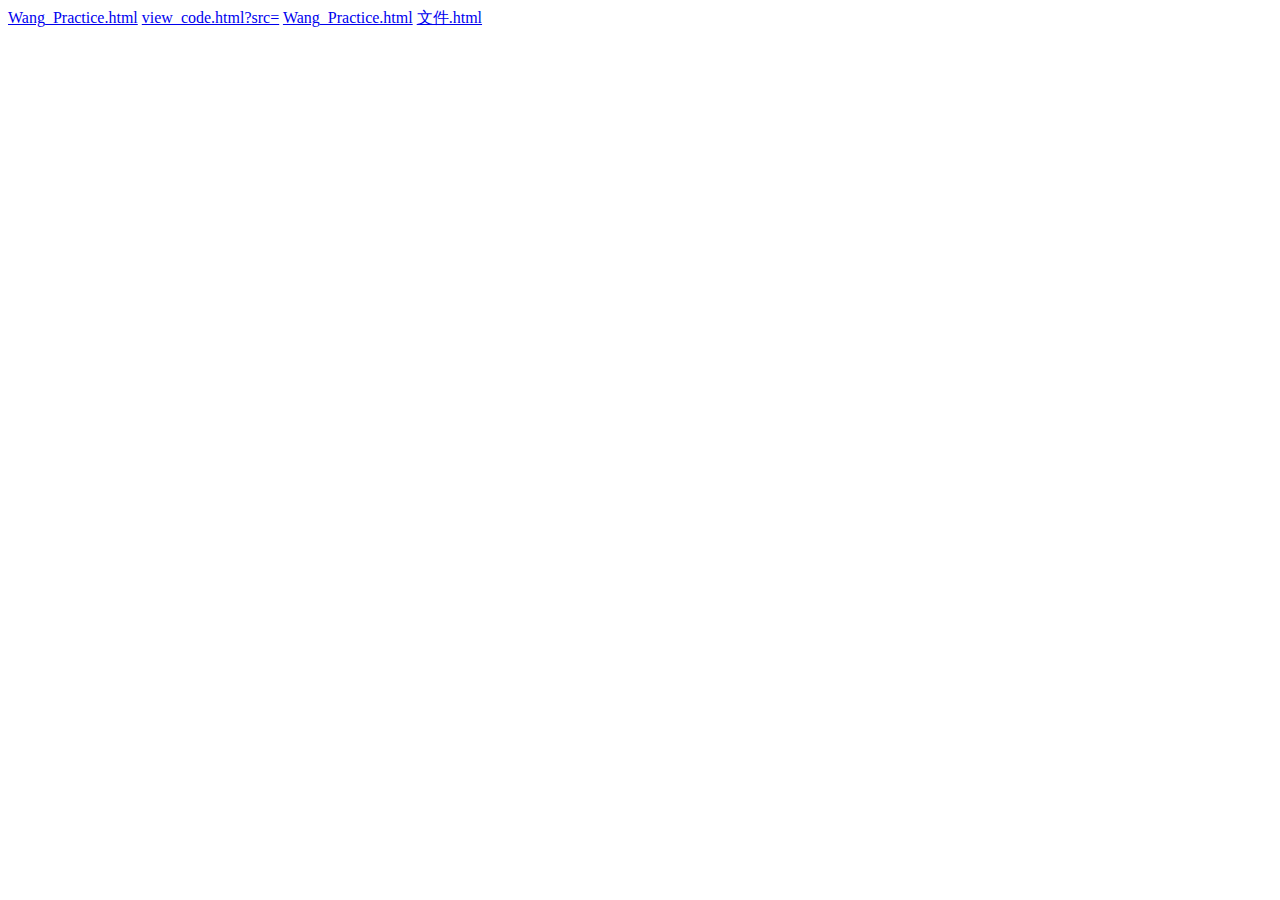
<file: index.html>
<!Doctype html>

<html>
    
    <head>
        <title>index</title>
    </head>
    <body>
        <A href="./Wang_Practice.html">Wang_Practice.html</A>
        <A href="./view_code.html">view_code.html?src=</A>
        <A href="./Wang_Practice.html">Wang_Practice.html</A>
        <A href="./文件.html">文件.html</A>
    </body>
            
</html>
</file>
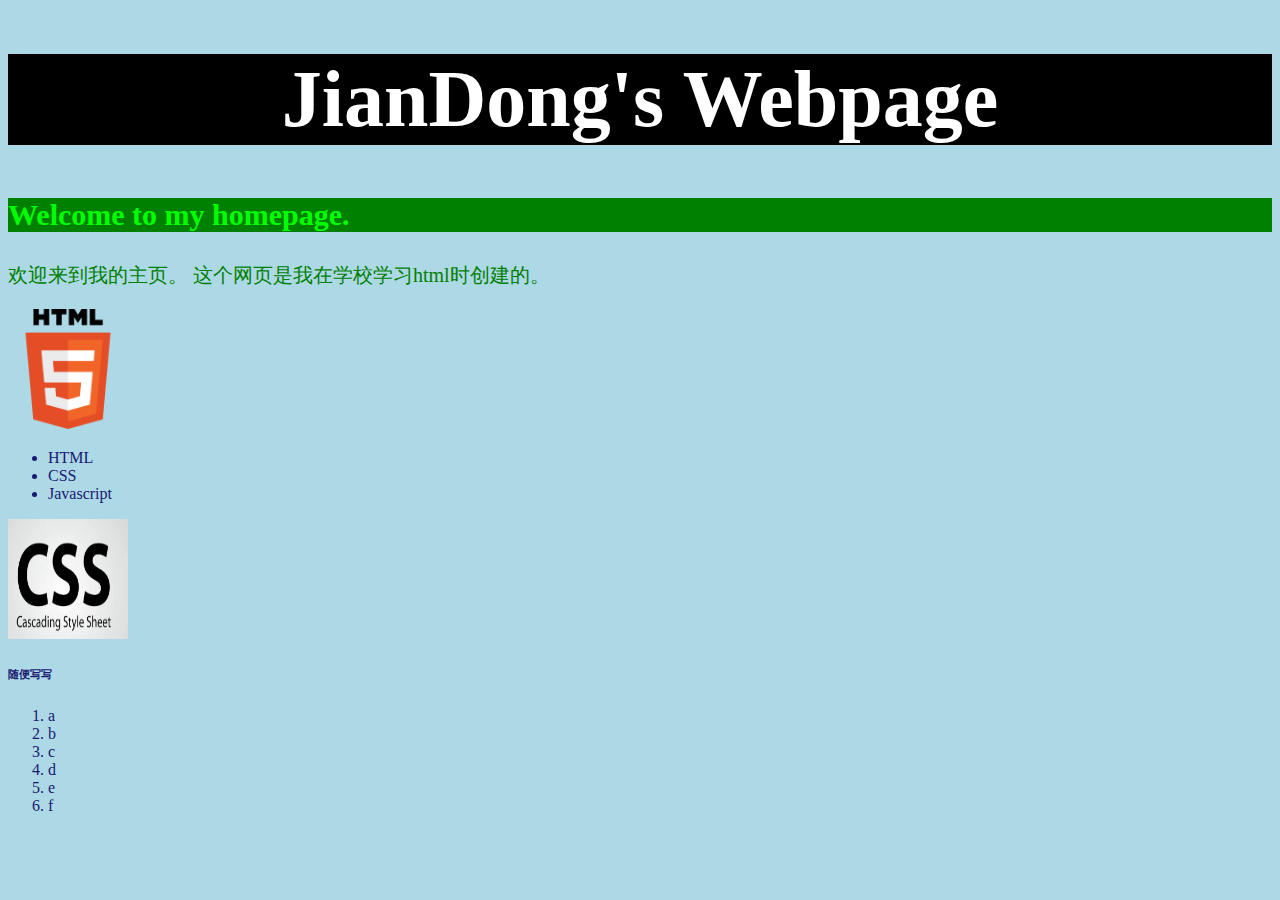
<file: old_文件.html>
<!DOCTYPE html>

<html>
	<head>
		<title>JianDong's Homepage</title>
		<link rel="stylesheet" type="text/css" href="./CSS/old_CSS-文件.css" />

	</head>

	<body>

		<h1>JianDong's Webpage<h1>

		<h3>Welcome to my homepage.</h3>		

		<p>欢迎来到我的主页。 这个网页是我在学校学习html时创建的。</p>
		<img alt="HTML" src="./image/文件.png" width="120" height="120"/>
		<ul>
			<li>HTML</li>
			<li>CSS</li>
			<li>Javascript</li>
		</ul>
		<img alt="CSS" src="./image/CSS.jpg" width="120" height="120"/>
		<h6>随便写写</h6>
		<ol>
			<li>a</li>
			<li>b</li>
			<li>c</li>
			<li>d</li>
			<li>e</li>
			<li>f</li>

		</ol>
	</body>

</html>
</file>
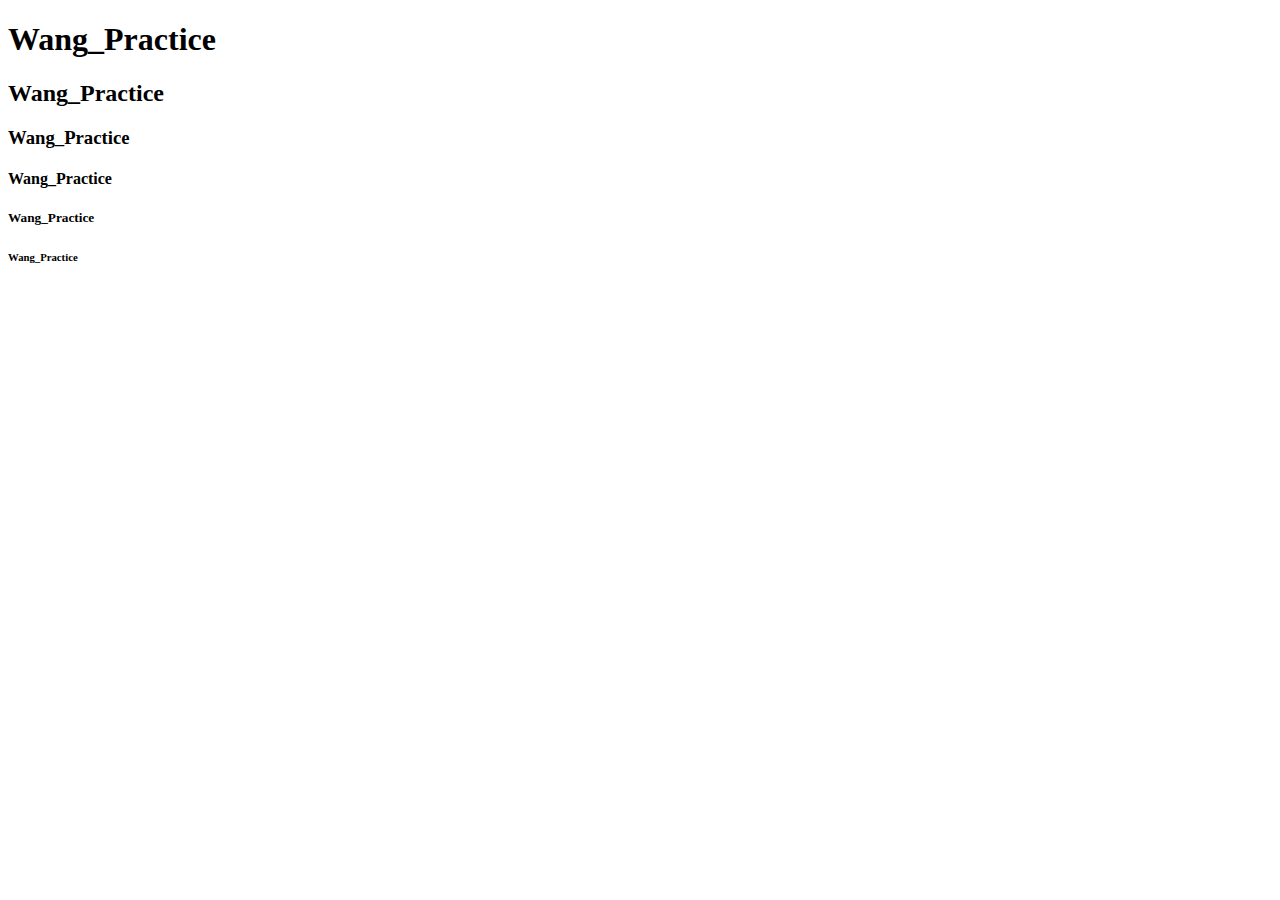
<file: Wang_Practice.html>
<!Doctype HTML>

<html>
  <head>
    <title>Wang_Practice</title>
  </head>
  
  <body>
  <h1>Wang_Practice</h1>
  <h2>Wang_Practice</h2>
  <h3>Wang_Practice</h3>
  <h4>Wang_Practice</h4>
  <h5>Wang_Practice</h5>
  <h6>Wang_Practice</h6>
  </body>
<html>
</file>
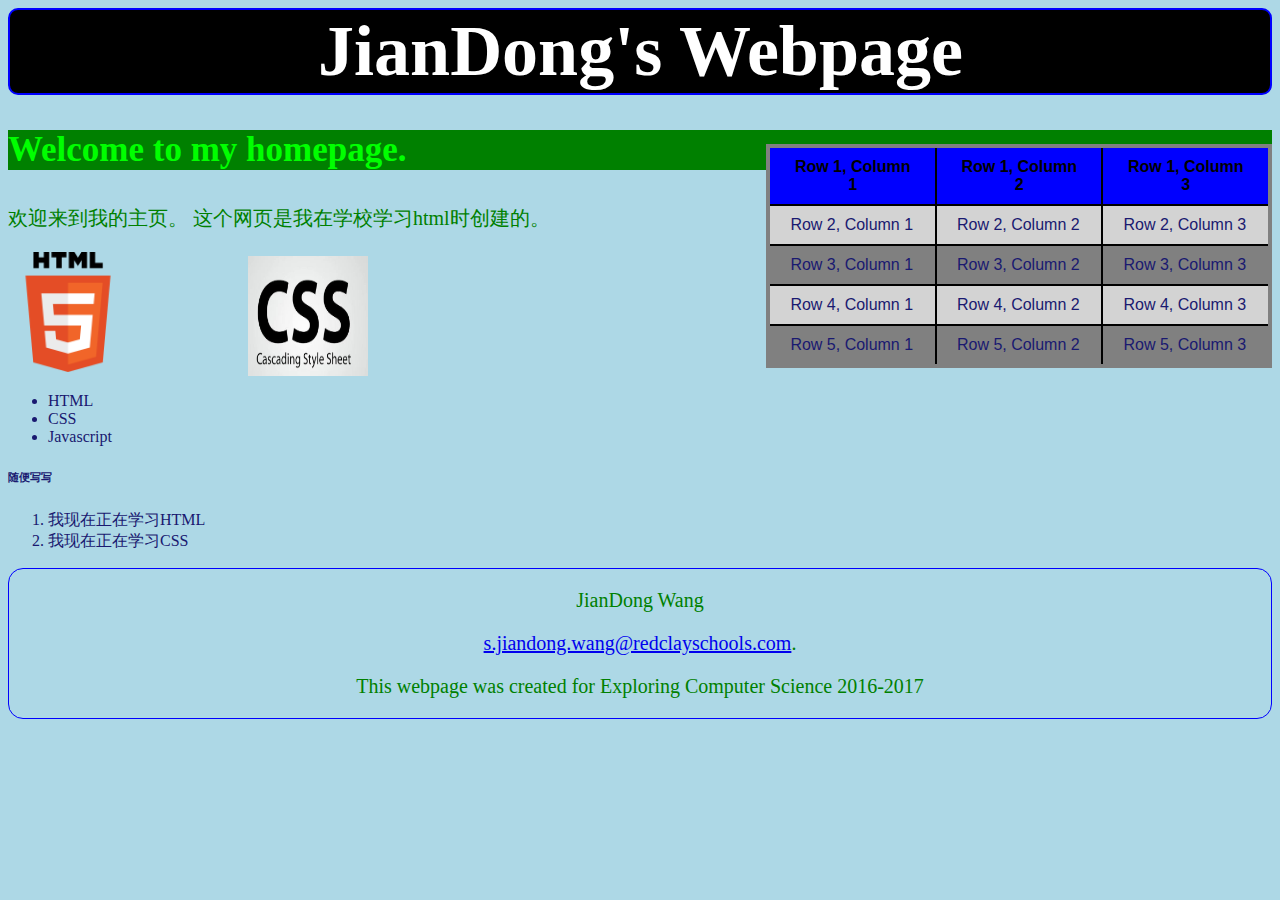
<file: 文件.html>
<!DOCTYPE html>
<html>
	<head>
		<title>JianDong's Homepage</title>
		<link rel="stylesheet" type="text/css" href="./CSS/CSS-文件.css" />
	</head>
	<body>

		<h1>JianDong's Webpage</h1>

		<h3>Welcome to my homepage.</h3>		

		<p>欢迎来到我的主页。 这个网页是我在学校学习html时创建的。</p>
		<div id='3.14'>
		<div id='images'>
		<img alt="HTML" id='image1' src="./image/文件.png" width="120" height="120"/>
		<img alt="CSS" id='image2' src="./image/CSS.jpg" width="120" height="120"/>
		</div>
		<div id='list1'>
		<ul>
			<li>HTML</li>
			<li>CSS</li>
			<li>Javascript</li>
		</ul>
		</div>
		<div id='list2'>
		<h6>随便写写</h6>
		<ol>
			<li>我现在正在学习HTML</li>
			<li>我现在正在学习CSS</li>

		</ol>
		</div>
		</div>
		<div id='table'>
		<table>
			<tr>
				<th>Row 1, Column 1</th>
				<th>Row 1, Column 2</th>
				<th>Row 1, Column 3</th>
			</tr>
			<tr>
				<td>Row 2, Column 1</td>
				<td>Row 2, Column 2</td>
				<td>Row 2, Column 3</td>
			</tr>
			<tr>
				<td>Row 3, Column 1</td>
				<td>Row 3, Column 2</td>
				<td>Row 3, Column 3</td>
			</tr>
			<tr>
				<td>Row 4, Column 1</td>
				<td>Row 4, Column 2</td>
				<td>Row 4, Column 3</td>
			</tr>
			<tr>
				<td>Row 5, Column 1</td>
				<td>Row 5, Column 2</td>
				<td>Row 5, Column 3</td>
			</tr>
		</table>
		</div>
		<footer>
			<p>JianDong Wang</p>
			<p><a href="mailto:s.jiandong.wang@redclayschools.com"> s.jiandong.wang@redclayschools.com</a>.</p> 
			<p>This webpage was created for Exploring Computer Science 2016-2017</p>
		</footer>
	</body>
</html>
</file>
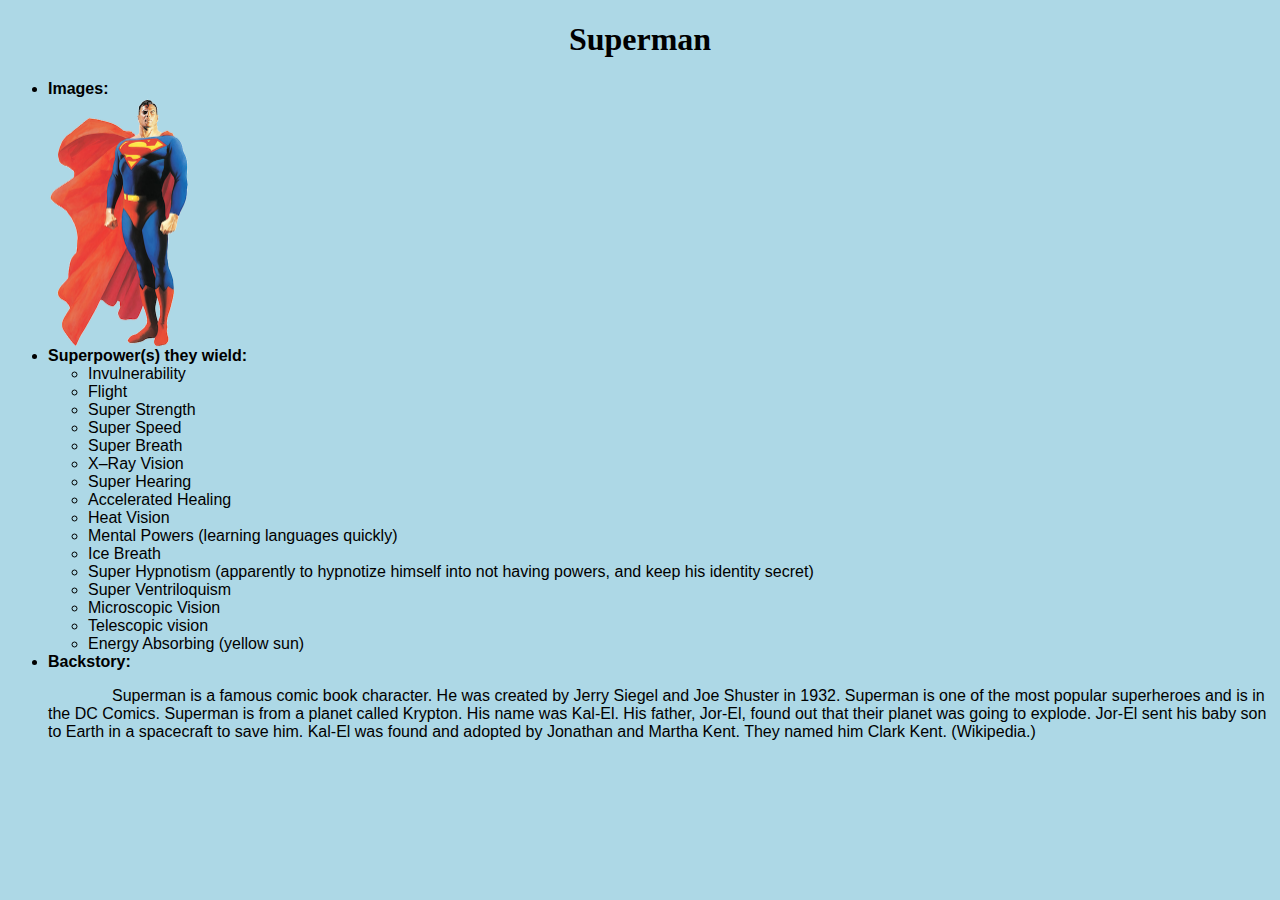
<file: HTML-ASSESSMENT/Superhero.html>
<!DOCTYPE HTML>
<html>
    <head>
        <blink><title>Superman</title></blink>
        <link rel="stylesheet" href=".\Superhero.css">
    </head>
    
    <body>
        <h1 id=title>Superman</h1>
        <ul id=list>
            <li>
                <b>Images:</b>
                <img id=imageSuperman src=".\SupermanRoss.png" alt="Superman">
            </li>
            <li>
            <b>Superpower(s) they wield:</b>
                <ul>
                    <li>Invulnerability</li>
                    <li>Flight</li>
                    <li>Super Strength</li>
                    <li>Super Speed</li>
                    <li>Super Breath</li>
                    <li>X–Ray Vision</li>
                    <li>Super Hearing</li>
                    <li>Accelerated Healing</li>
                    <li>Heat Vision</li>
                    <li>Mental Powers (learning  languages quickly)</li>
                    <li>Ice Breath</li>
                    <li>Super Hypnotism (apparently to hypnotize himself into not having powers, and keep his identity secret)</li>
                    <li>Super Ventriloquism</li>
                    <li>Microscopic Vision</li>
                    <li>Telescopic vision</li>
                    <li>Energy Absorbing (yellow sun) </li>
                </ul>
            </li>
            
            <li>
            <b>Backstory:</b>
            <p id=p1>Superman is a famous comic book character. He was created by Jerry Siegel and Joe Shuster in 1932.  Superman is one of the most popular superheroes and is in the DC Comics. Superman is from a planet called Krypton.  His name was Kal-El. His father, Jor-El, found out that their planet was going to explode. Jor-El sent his baby son to Earth in a spacecraft to save him. Kal-El was found and adopted by Jonathan and Martha Kent. They named him Clark Kent. (Wikipedia.)</p>
            </li>
            
        </ul>
        
    </body>
</html>
</file>
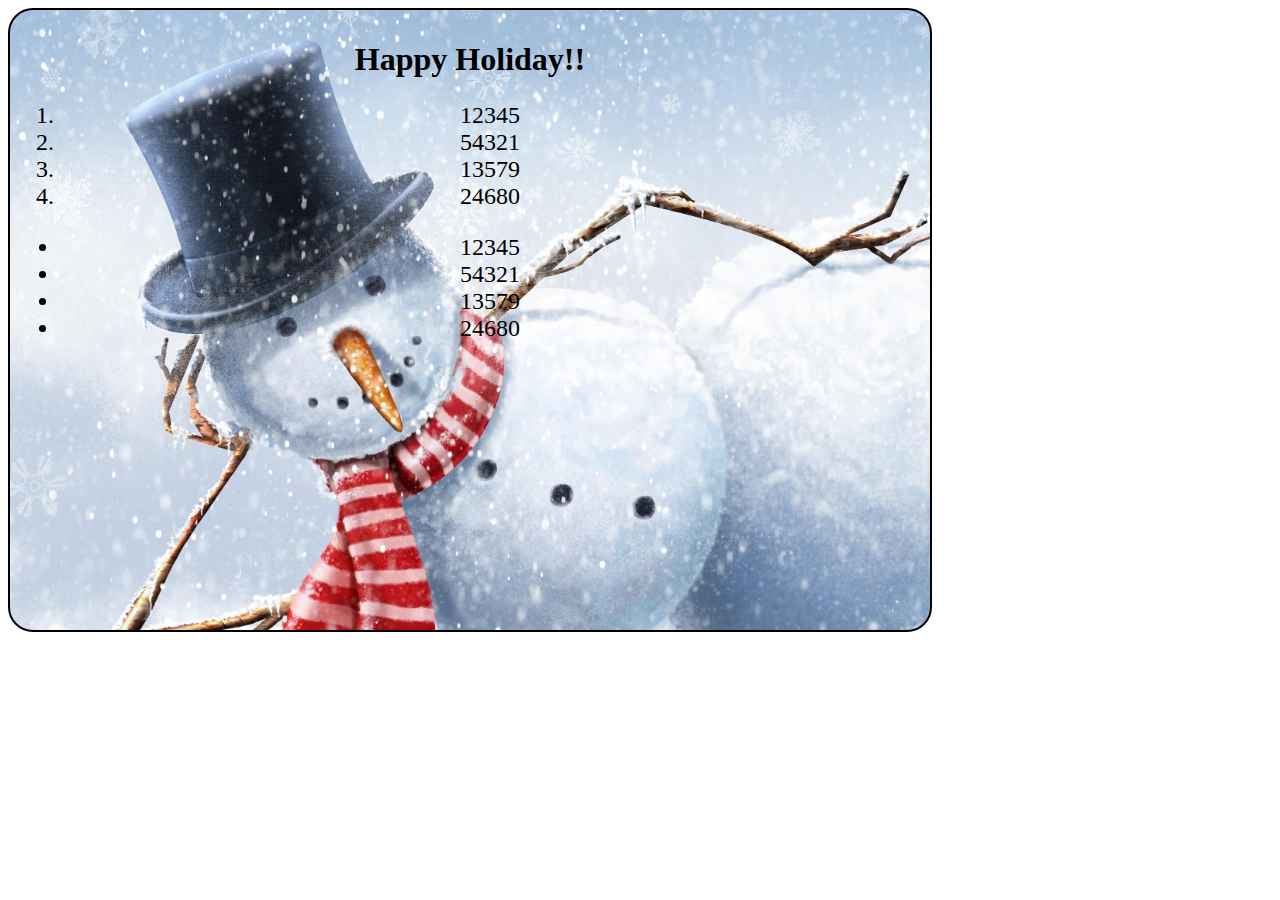
<file: Wang-WinterWonderland/Wang-WinterWonderland.html>
<!DOCTYPE html>
<html>
  <head>
    <title>Winter Wonderland Postcard</title>
    <link rel="stylesheet" href="./styles.css">
    <link href='https://fonts.googleapis.com/css?family=Lato:400' rel='stylesheet' type='text/css'>
  </head>

  <body>
    <div id='text-box'>
      <h1>Happy Holiday!!</h1>
      <ol>
        <li>12345</li>
        <li>54321</li>
        <li>13579</li>
        <li>24680</li>
      </ol>
      <ul>
        <li>12345</li>
        <li>54321</li>
        <li>13579</li>
        <li>24680</li>
      </ul>
    </div>
  </body>
</html>
</file>
<file: CSS/old_CSS-文件.css>
h1 {
	color: #191970;
	font-size:80px;
	background:black;
	font-family: "Times New Roman", Georgia, Serif;
    	color: white;
  	text-align: center;

}

h3 {
	color: lime;
	background-color: green;
	font-size:30px;
	font-family: "Lucida Handwriting","Times New Roman" ,Serif;
}

p {

	color:green;
	font-family: verdana;
	font-size: 20px;

}

body {
    background-color: lightblue;
}


* {
	font-family: "Comic Sans MS","Times New Roman" ,Serif;
	color: MidNightBlue;
}
</file>
<file: CSS/CSS-文件.css>
h1 {
	text-align: center;
	font-size:4.5em;
	margin: 0;
	background:black;
	border: 2px solid blue;
	border-radius: 10px;
	padding:0px 0px 0px 1px;
	font-family: "Times New Roman", Georgia, Serif;
    	color: white;
  	text-align: center;

}

footer {
	color: black;
	text-align: middle;
	font-size:.5em;
	border: 1px solid blue;
	border-radius: 15px;
	padding:0px 1px 0px 1px;
	font-family: "Times New Roman", Georgia, Serif;
  	text-align: center;
}

#list {
	position: absolute;
	left:60%;
	bottom:100px;
}
h3 {
	color: lime;
	display: block;
	background-color: green;
	font-size:35px;
	font-family: "Lucida Handwriting","Times New Roman" ,Serif;
}

p {

	color:green;
	font-family: verdana;
	font-size: 20px;

}

body {
	background-color: lightblue;
}


html {
	font-family: "Comic Sans MS","Times New Roman" ,Serif;
	color: MidNightBlue;
}

#table {
	position: relative;
}

#images {
	position: relative;
}

#image2 {
	position: absolute;
	left:240px;
	bottom:0px;
}

table {
	font-family: "Trebuchet MS", 'Arial', sans-serif;
	border-collapse: collapse;
	width: auto;
	position:absolute;
	left:60%;
	border: 4px solid grey;
	border-radius: 10px;
	padding:5px;
	bottom:200px;
}

td, th {
	border: 2px solid black;
	font-family:"Futura", 'Lucida Console', sans-serif;
	padding: 10px 20px 10px 20px;
}

tr:nth-child(even){background-color: lightgray;}
tr:nth-child(odd){background-color: gray;}
tr:hover>td:hover {background-color: lightgreen;}

th {
	padding-top: 10px;
	padding-bottom: 10px;
	text-align: middle;
	background-color: blue;
	color: black;
}
</file>
<file: Wang-WinterWonderland/styles.css>
h1 {
    color: #000000;
}

#text-box {
    background-image: url('./image.jpg');
    display: inline-block;
    text-align: center;
    background-size: contain,contain;
    background-position: left top;
    background-attachment: fixed;
    border-radius: 25px;
    border: 2px solid #000000;
    background-repeat: repeat;
    padding: 10px;
    width: 900px;
    height:600px;
}

ol,ul {
    font-size: 1.5em;
}
</file>
